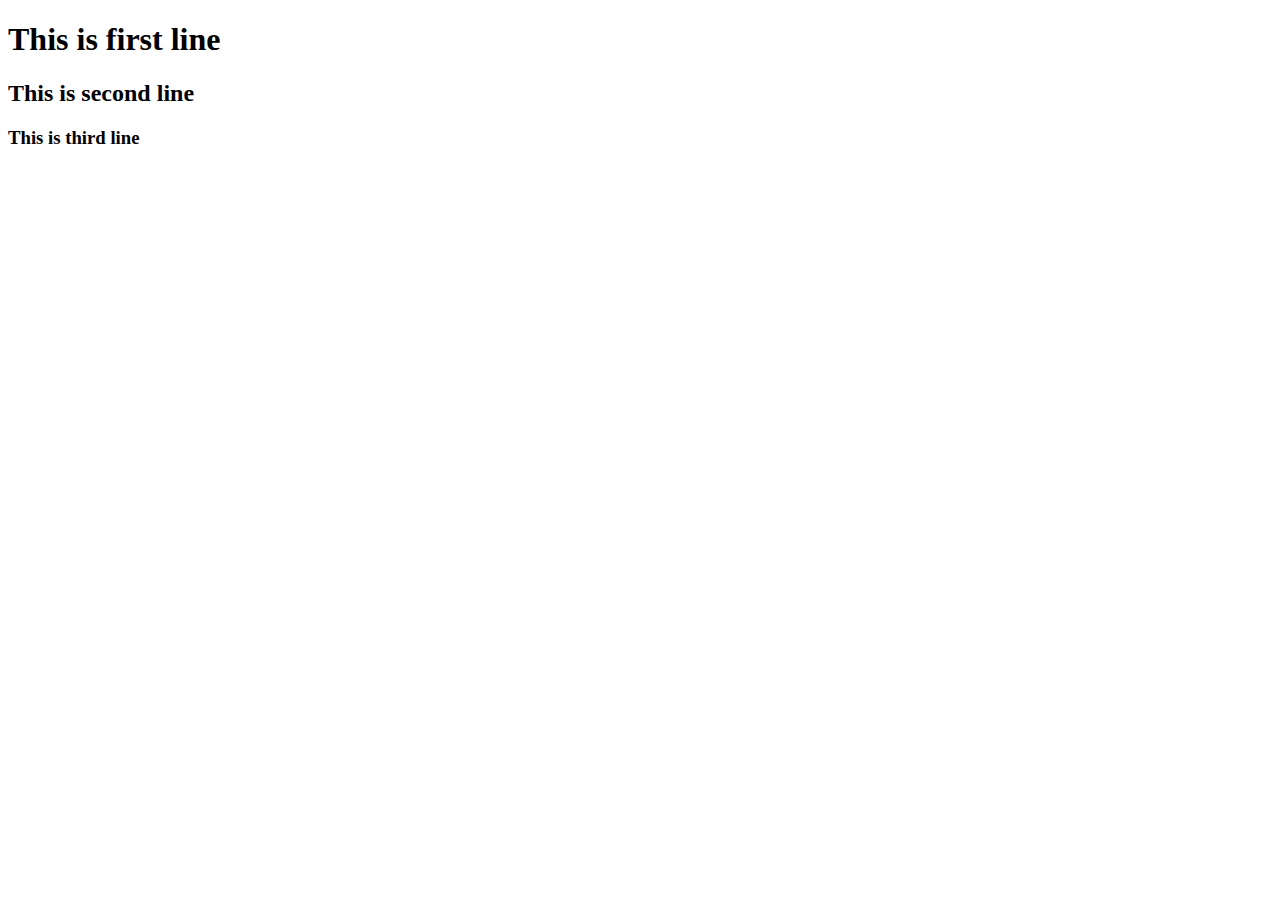
<file: Gsap Tp/index.html>
<!DOCTYPE html>
<html lang="en">
<head>
    <meta charset="UTF-8">
    <meta name="viewport" content="width=device-width, initial-scale=1.0">
    <title>Document</title>

</head>
<body>
    
    <!-- Stagger -->

    <h1>This is first line</h1>
    <h2>This is second line</h2>
    <h3>This is third line</h3>


    <!--  -->

    <script src="https://cdnjs.cloudflare.com/ajax/libs/gsap/3.12.2/gsap.min.js" integrity="sha512-16esztaSRplJROstbIIdwX3N97V1+pZvV33ABoG1H2OyTttBxEGkTsoIVsiP1iaTtM8b3+hu2kB6pQ4Clr5yug==" crossorigin="anonymous" referrerpolicy="no-referrer"></script>
    <script src="script.js"></script>
</body>
</html>
</file>
